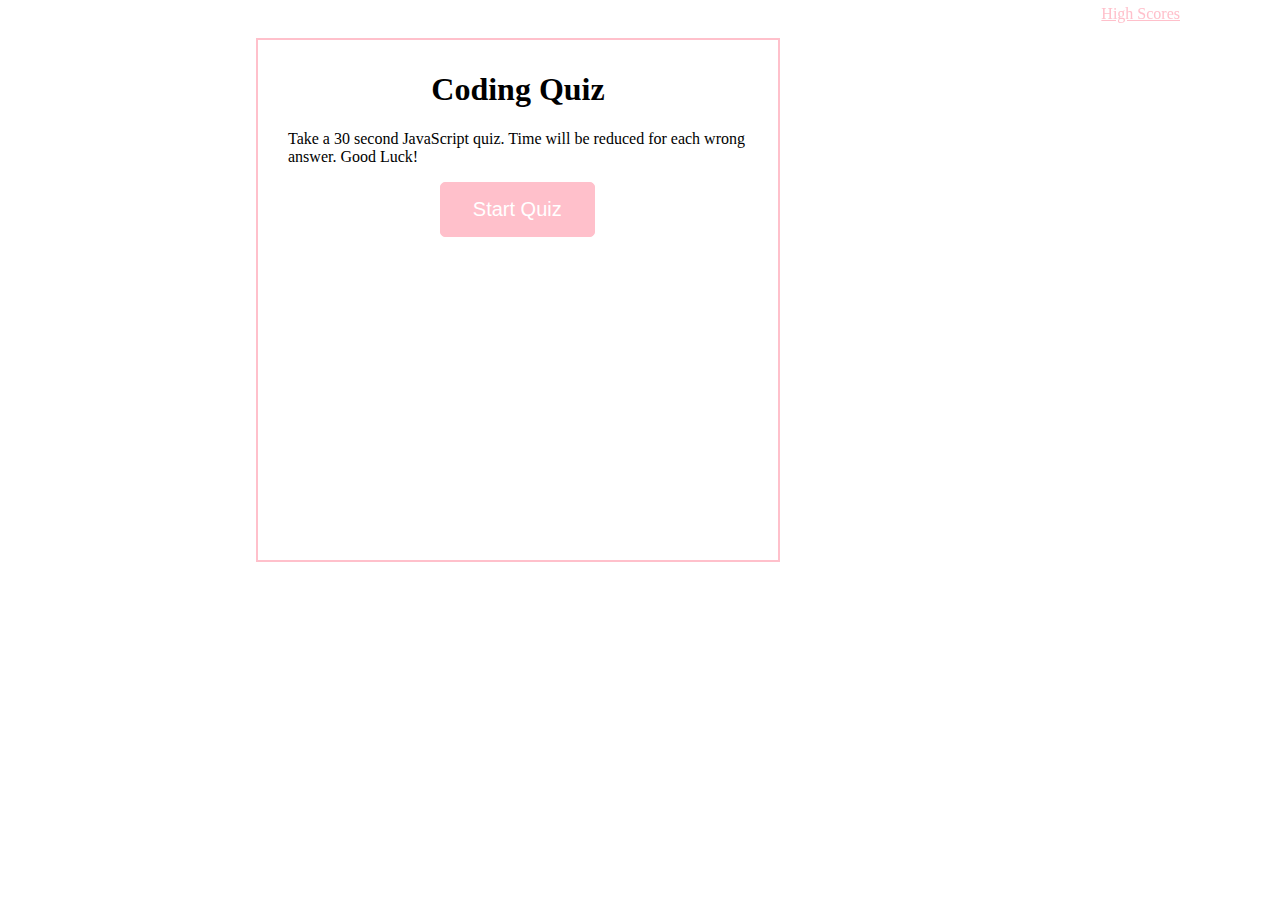
<file: index.html>
<!DOCTYPE html>
<html lang="en">
<head>
  <meta charset="UTF-8">
  <meta name="viewport" content="width=device-width, initial-scale=1.0">
  <meta http-equiv="X-UA-Compatible" content="ie=edge">
  <link rel="stylesheet" type="text/css" href="src/style.css">

  <title>Code Quiz</title>
</head>

<body>
  <a href="highscores.html">High Scores</a>
  <div id="wrapper">
    <div id="timeStatus"></div>
    <div id="questionsDiv">
      <h1>Coding Quiz </h1>
      <p>Take a 30 second JavaScript quiz. Time will be reduced for each wrong answer.
        Good Luck!       
        </p>
      <ul id="choicesUl"></ul>
      <button id="startQuiz">Start Quiz</button>
    </div>
  </div>
  <script src="src/script.js"></script>
</body>

</html>
</file>
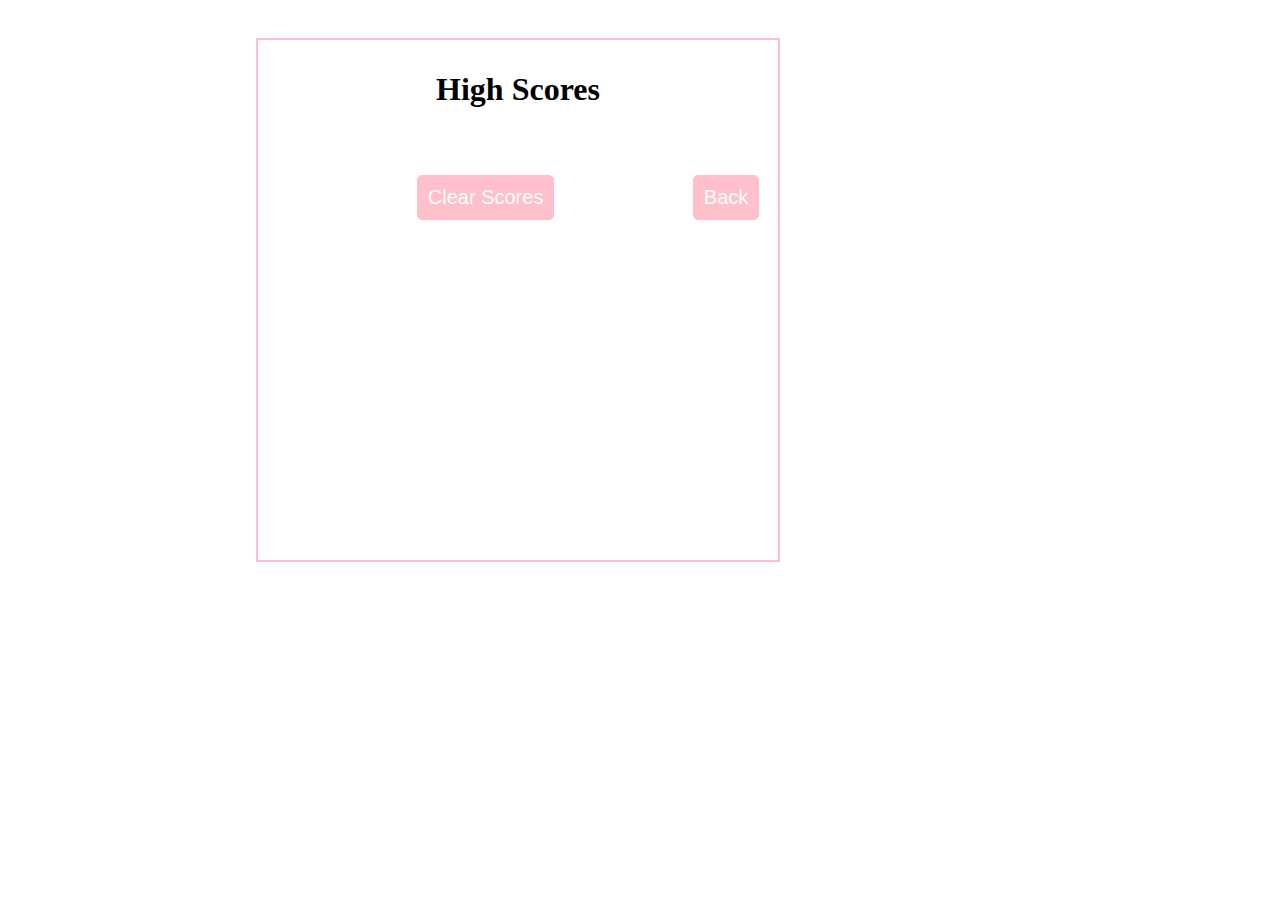
<file: highscores.html>
<!DOCTYPE html>
<html lang="en">
<head>
  <meta charset="UTF-8">
  <meta name="viewport" content="width=device-width, initial-scale=1.0">
  <meta http-equiv="X-UA-Compatible" content="ie=edge">
  <link rel="stylesheet" type="text/css" href="src/style.css">
  <title>Document</title>

</head>

<body>
  <div id="wrapper">
    <div id="timeStatus"></div>
    <div id="questionsDiv">
      <h1>High Scores</h1>
      <ul id="highScore"></ul>
      <button id="goBack">Back</button>
      <button id="clear" value="reset">Clear Scores</button>
    </div>
  </div>
  <script src="src/highscores.js"></script>
</body>

</html>
</file>
<file: src/style.css>
body {
	font-family: "Times New Roman", Times, serif;
	background-color: white;
}
h1 {
	text-align: center;
}
label {
	margin-right: 10px;
}
input {
	margin-bottom: 20px;
	width: 50%;
	border: 1px solid lightgray;
}

li {
	background-color: pink;
	margin-top: 30px;
	padding-top: 20px;
	padding: 5px 15px;
	width: 80%;
	font-size: 18px;
	color: white;
}

#wrapper {
	position: absolute;
	margin-top: 30px;
	width: 500px;
	height: 500px;
	border: 2px solid pink;
	padding: 10px;
}
button {
	background-color: pink;
	color: white;
	margin-left: 33%;
	padding: 15px 32px;
	font-size: 20px;
	border-radius: 5px;
	border: 1px solid pink;
}

button:hover {
	border: 1px pink solid;
	background-color: white;
	color: pink;
}
textarea {
	width: 90%;
	margin: 20px;
}
a {
	position: fixed;
	top: 5px;
	right: 100px;
	color: pink;
}
a:visited,
a:hover {
	color: pink;
}

#questionsDiv {
	margin: 20px;
}

#timeStatus {
	float: right;
}

#goBack {
	background-color: pink;
	position: relative;
	padding: 10px;
	font-size: 20px;
	color: white;
	top: 30%;
	left: 55%;
	width: auto;
	text-align: center;
	text-decoration: none;
}

#clear {
	background-color: pink;
	position: relative;
	padding: 10px;
	font-size: 20px;
	color: white;
	top: 30%;
	right: 5%;
	text-align: center;
}

#Submit {
	background-color: pink;
	margin-left: 33%;
	padding: 15px 32px;
	font-size: 20px;
	color: white;
}
#createDiv {
	margin-top: 20px;
	border-top: 1px solid lightgray;
}

#wrapper {
	position: absolute;
	left: 20%;
}

#goBack {
	position: relative;
	top: 45px;
}

#clear {
	position: relative;
	right: 5%;
}
</file>
